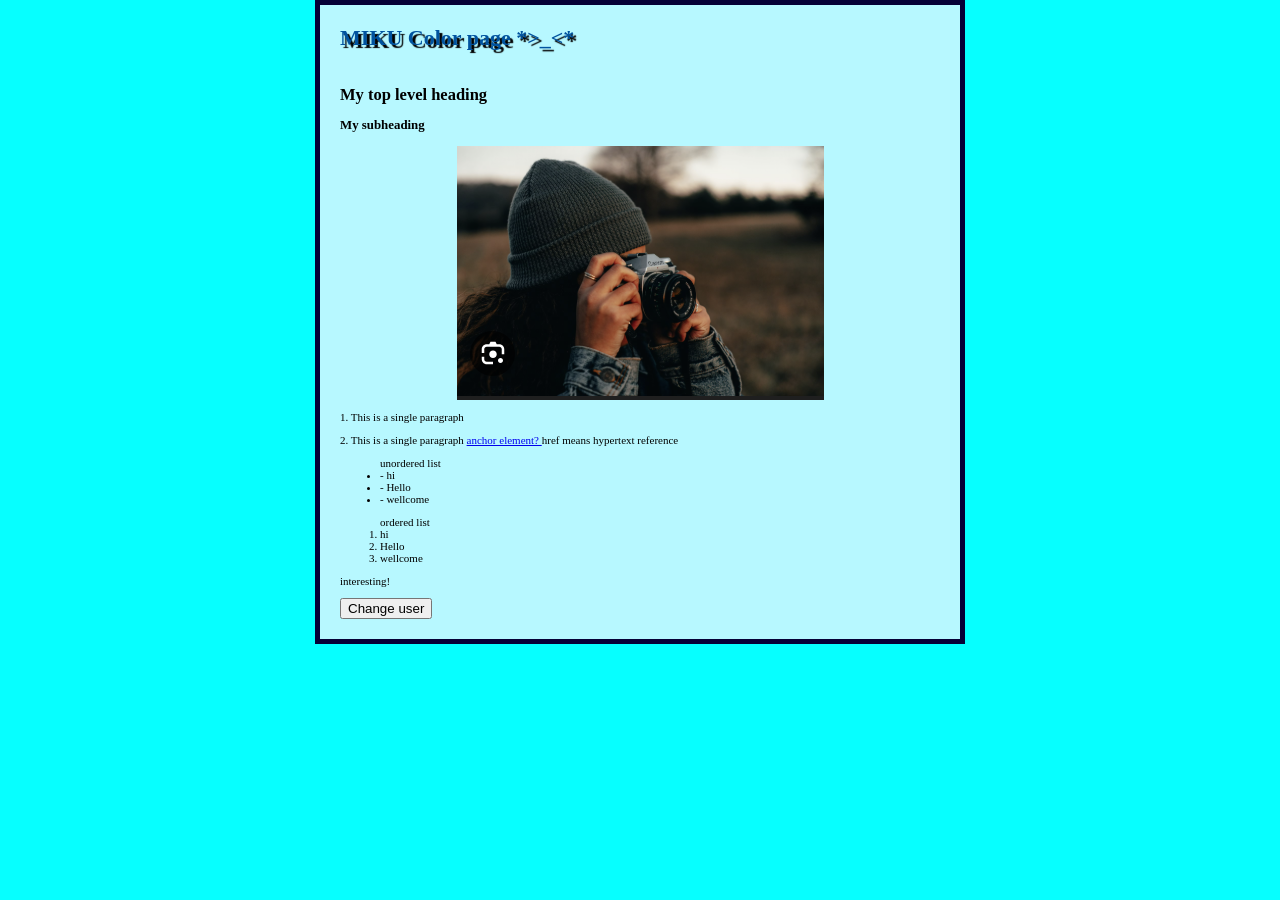
<file: index.html>
<!doctype html>
<html>
  <head>
    <meta charset="utf-8" />
    <link href="styles/style.css" rel="stylesheet" />
    <link rel="preconnect" href="https://fonts.googleapis.com" />
    <link rel="preconnect" href="https://fonts.gstatic.com" crossorigin />
    <link
    href="https://fonts.googleapis.com/css2?family=Roboto:ital,wght@0,100..900;1,100..900&display=swap"
    rel="stylesheet" />
    <title>My test page</title>
    <script src="scripts/main.js" defer></script>
    <link rel="icon" href="images/star_icon.png" />
  </head>
  <body>
    <!-- 4 heading levels: -->
    <h1>MIKU Color page *>_<* </h1>
    <h2>My top level heading</h2>
    <h3>My subheading</h3>
    <a href="images/test_img_1.png" download="img.png">
      <img src="images/test_img_1.png" alt="My test image" />
    </a>
    <p>1. This is a single paragraph</p>
    <p>2. This is a single paragraph
    <a href="meta-example.html"> 
    anchor element?
    </a>href means hypertext reference</p>

    <ul>unordered list
      <li>- hi</li>
      <li>- Hello</li>
      <li>- wellcome</li>
    </ul>
    <ol>ordered list
      <li> hi</li>
      <li> Hello</li>
      <li> wellcome</li>
    </ol>

    <p>interesting!</p>
    <button>Change user</button>
  </body>
</html>
</file>
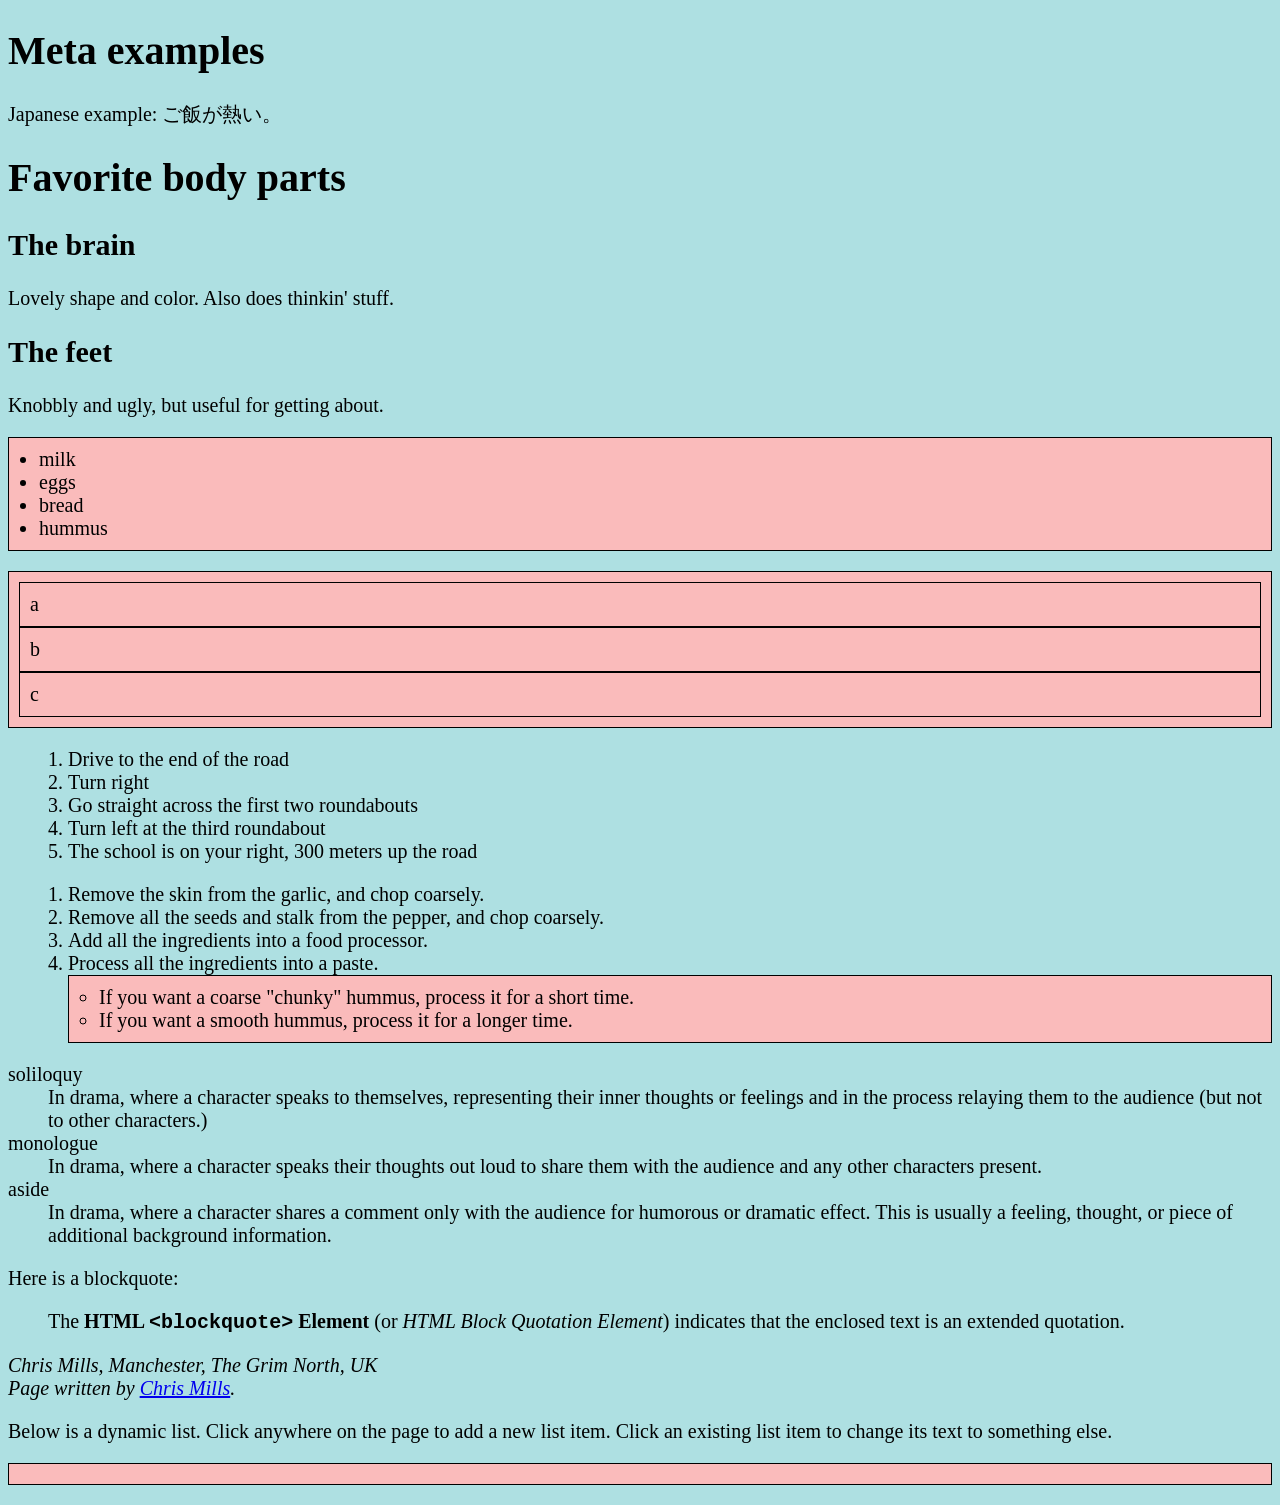
<file: meta-example.html>
<!DOCTYPE html>
<html lang="en-US">
  <head>
    <meta charset="utf-8">
    <meta name="viewport" content="width=device-width">
    <title>Meta examples</title>

    <meta name="author" content="Chris Mills">
    <meta name="description" content="This is an example page to demonstrate usage of metadata on web pages.">

    <meta property="og:image" content="https://developer.mozilla.org/mdn-social-share.png">
    <meta property="og:description" content="This is an example page to demonstrate usage of metadata on web pages.">
    <meta property="og:title" content="Metadata; The HTML &lt;head&gt;, on MDN">

    <link rel="stylesheet" href="styles/style_2.css">
    <script src="scripts/script.js" defer></script>

    <link rel="Shortcut Icon" href="favicon.ico" type="image/x-icon">
  </head>
  <body>
    <h1>Meta examples</h1>

    <p>Japanese example: ご飯が熱い。</p>

    <h1> Favorite body parts </h1>
    <h2>The brain</h2>
    <p> Lovely shape and color. 
    Also does thinkin' stuff. </p>
    <h2>The feet</h2>
    <p> Knobbly and ugly, but useful for getting about. </p>

    <ul>
    <li>milk</li>
    <li>eggs</li>
    <li>bread</li>
    <li>hummus</li>
    </ul>

    <ul>
      <ul>a</ul>
      <ul>b</ul>
      <ul>c</ul>
    </ul>

    <ol>
      <li>Drive to the end of the road</li>
      <li>Turn right</li>
      <li>Go straight across the first two roundabouts</li>
      <li>Turn left at the third roundabout</li>
      <li>The school is on your right, 300 meters up the road</li>
    </ol>

  <ol>
    <li>Remove the skin from the garlic, and chop coarsely.</li>
    <li>Remove all the seeds and stalk from the pepper, and chop coarsely.</li>
    <li>Add all the ingredients into a food processor.</li>
    <li>
      Process all the ingredients into a paste.
      <ul>
        <li>
          If you want a coarse "chunky" hummus, process it for a short time.
        </li>
        <li>If you want a smooth hummus, process it for a longer time.</li>
      </ul>
    </li>
  </ol>

  <dl>
    <dt>soliloquy</dt>
    <dd>
      In drama, where a character speaks to themselves, representing their inner
      thoughts or feelings and in the process relaying them to the audience (but
      not to other characters.)
    </dd>
    <dt>monologue</dt>
    <dd>
      In drama, where a character speaks their thoughts out loud to share them
      with the audience and any other characters present.
    </dd>
    <dt>aside</dt>
    <dd>
      In drama, where a character shares a comment only with the audience for
      humorous or dramatic effect. This is usually a feeling, thought, or piece of
      additional background information.
    </dd>
  </dl>

  <p>Here is a blockquote:</p>
  <blockquote
    cite="https://developer.mozilla.org/en-US/docs/Web/HTML/Reference/Elements/blockquote">
    <p>
      The <strong>HTML <code>&lt;blockquote&gt;</code> Element</strong> (or
      <em>HTML Block Quotation Element</em>) indicates that the enclosed text is
      an extended quotation.
    </p>
  </blockquote>

  <address>Chris Mills, Manchester, The Grim North, UK</address>
  <address>
    Page written by <a href="../authors/chris-mills/">Chris Mills</a>.
  </address>

  </body>
</html>
</file>
<file: styles/style.css>
html {
  /* px means "pixels". The base font size is now 10 pixels high */
  font-size: 11px;
  /* Replace PLACEHOLDER with the font-family property value you got from Google Fonts */
  font-family: PLACEHOLDER;
}

html {
  background-color: #06ffff;
}

body {
  width: 600px;
  margin: 0 auto ;
  background-color: #b7f8ff;
  padding: 0px 20px 20px 20px;
  border: 5px solid rgb(5, 0, 54);
}

h1 {
  margin: 0;
  padding: 20px 0;
  color: #00539f;
  text-shadow: 3px 3px 1px black;
}

img {
  display: block;
  margin: 0 auto;
  max-width: 100%;
}

.done {
  color: darkseagreen;
  text-decoration: line-through solid black 2px;
}
</file>
<file: styles/style_2.css>
html {
  background-color: rgb(174, 224, 226);
  font-size: 20px;
}

ul {
  background: rgb(250, 187, 187);
  padding: 10px;
  border: 1px solid black;
}

li {
  margin-left: 20px;
}
</file>
